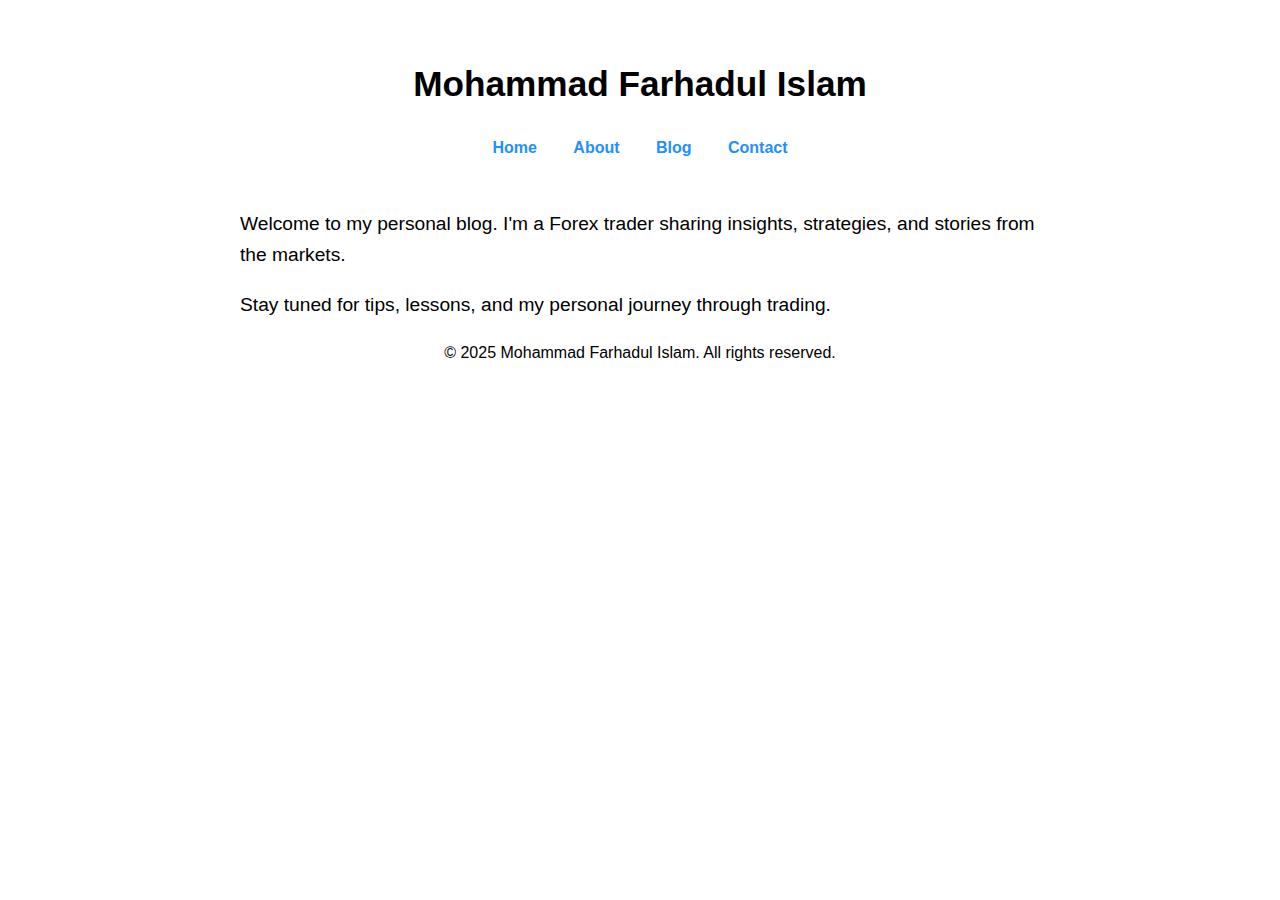
<file: index.html>
<!DOCTYPE html>
<html lang="en">
<head>
  <meta charset="UTF-8" />
  <meta name="viewport" content="width=device-width, initial-scale=1.0" />
  <title>Mohammad Farhadul Islam - Forex Trader & Blogger</title>
  <link rel="stylesheet" href="css/styles.css" />
</head>
<body>
  <header>
    <h1>Mohammad Farhadul Islam</h1>
    <nav>
      <a href="index.html">Home</a>
      <a href="about.html">About</a>
      <a href="blog.html">Blog</a>
      <a href="contact.html">Contact</a>
    </nav>
  </header>
  <div class="container">
    <section class="hero">
      <p>Welcome to my personal blog. I'm a Forex trader sharing insights, strategies, and stories from the markets.</p>
      <p>Stay tuned for tips, lessons, and my personal journey through trading.</p>
    </section>
  </div>
  <footer>
    <p>© 2025 Mohammad Farhadul Islam. All rights reserved.</p>
  </footer>
</body>
</html>
</file>
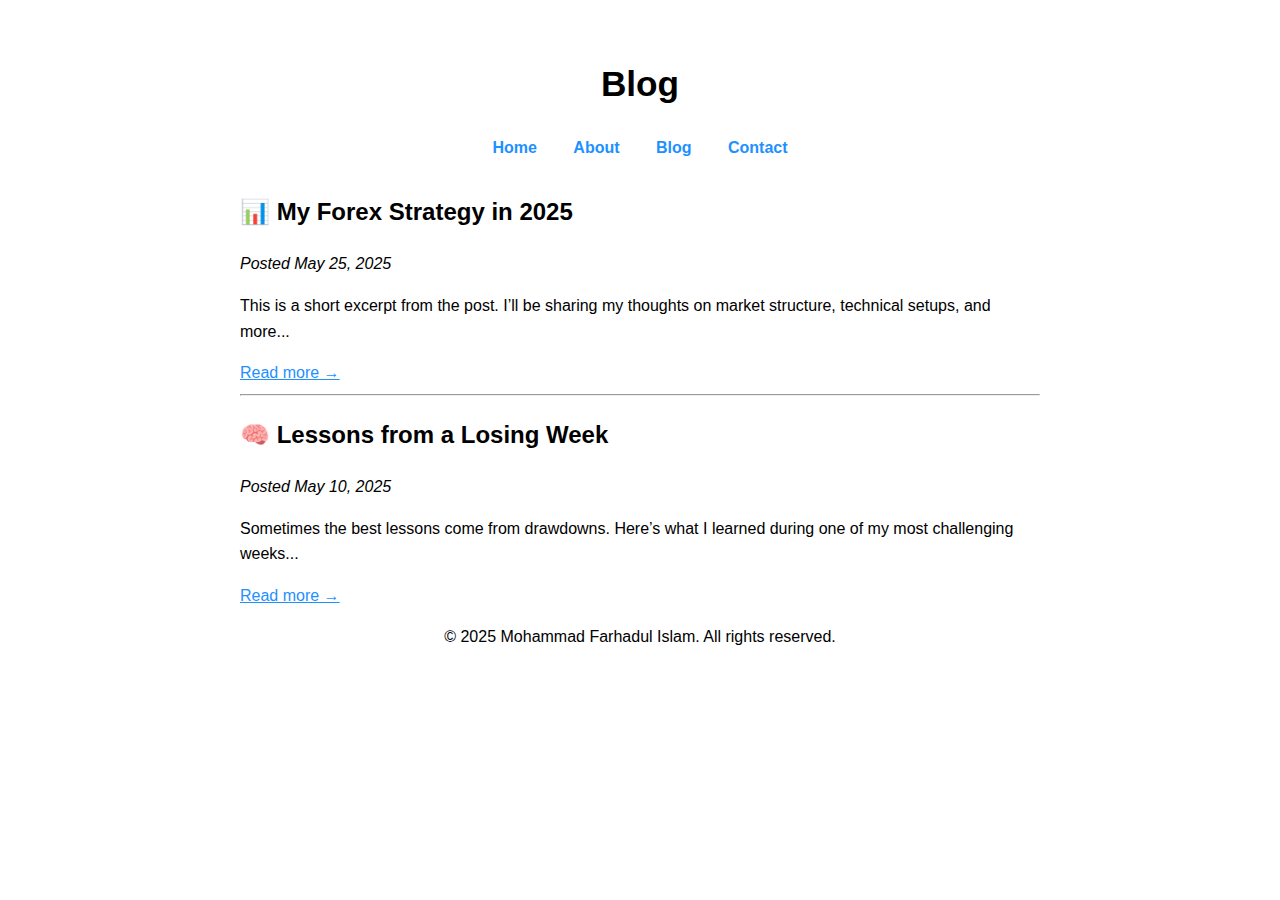
<file: blog.html>
<!DOCTYPE html>
<html lang="en">
<head>
  <meta charset="UTF-8" />
  <meta name="viewport" content="width=device-width, initial-scale=1.0"/>
  <title>Blog - Mohammad Farhadul Islam</title>
  <link rel="stylesheet" href="css/styles.css" />
</head>
<body>
  <header>
    <h1>Blog</h1>
    <nav>
      <a href="index.html">Home</a>
      <a href="about.html">About</a>
      <a href="blog.html">Blog</a>
      <a href="contact.html">Contact</a>
    </nav>
  </header>
  <main class="container">
    <section>
      <article>
        <h2>📊 My Forex Strategy in 2025</h2>
        <p><em>Posted May 25, 2025</em></p>
        <p>This is a short excerpt from the post. I’ll be sharing my thoughts on market structure, technical setups, and more...</p>
        <a href="#">Read more →</a>
      </article>
      <hr />
      <article>
        <h2>🧠 Lessons from a Losing Week</h2>
        <p><em>Posted May 10, 2025</em></p>
        <p>Sometimes the best lessons come from drawdowns. Here’s what I learned during one of my most challenging weeks...</p>
        <a href="#">Read more →</a>
      </article>
    </section>
  </main>
  <footer>
    <p>© 2025 Mohammad Farhadul Islam. All rights reserved.</p>
  </footer>
</body>
</html>
</file>
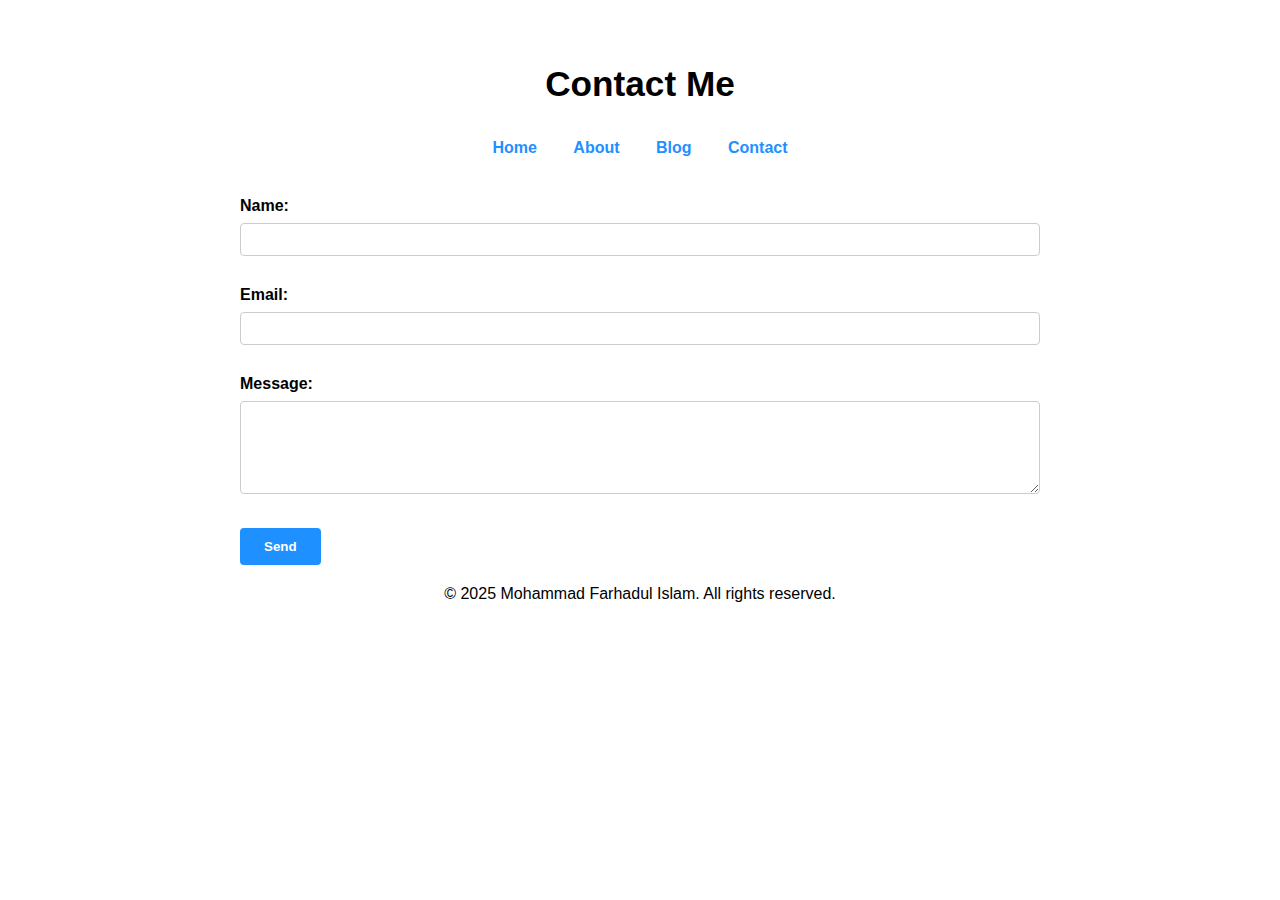
<file: contact.html>
<!DOCTYPE html>
<html lang="en">
<head>
  <meta charset="UTF-8" />
  <meta name="viewport" content="width=device-width, initial-scale=1.0"/>
  <title>Contact - Mohammad Farhadul Islam</title>
  <link rel="stylesheet" href="css/styles.css" />
</head>
<body>
  <header>
    <h1>Contact Me</h1>
    <nav>
      <a href="index.html">Home</a>
      <a href="about.html">About</a>
      <a href="blog.html">Blog</a>
      <a href="contact.html">Contact</a>
    </nav>
  </header>
  <main class="container">
    <section>
      <form action="#" method="post">
        <label for="name">Name:</label><br />
        <input type="text" id="name" name="name" required /><br /><br />
        
        <label for="email">Email:</label><br />
        <input type="email" id="email" name="email" required /><br /><br />
        
        <label for="message">Message:</label><br />
        <textarea id="message" name="message" rows="5" required></textarea><br /><br />
        
        <button type="submit">Send</button>
      </form>
    </section>
  </main>
  <footer>
    <p>© 2025 Mohammad Farhadul Islam. All rights reserved.</p>
  </footer>
</body>
</html>
</file>
<file: css/styles.css>
:root {
  --bg-light: #ffffff;
  --bg-dark: #121212;
  --text-light: #000000;
  --text-dark: #f0f0f0;
  --accent: #1e90ff;
}

@media (prefers-color-scheme: dark) {
  body {
    background-color: var(--bg-dark);
    color: var(--text-dark);
  }
  a {
    color: var(--accent);
  }
}

@media (prefers-color-scheme: light) {
  body {
    background-color: var(--bg-light);
    color: var(--text-light);
  }
  a {
    color: var(--accent);
  }
}

body {
  font-family: 'Segoe UI', Tahoma, Geneva, Verdana, sans-serif;
  margin: 0;
  padding: 2rem;
  line-height: 1.6;
}

header, footer {
  text-align: center;
  margin-bottom: 2rem;
}

nav a {
  margin: 0 1rem;
  text-decoration: none;
  font-weight: bold;
}

h1 {
  font-size: 2.2rem;
}

.container {
  max-width: 800px;
  margin: auto;
}

.hero {
  margin-top: 3rem;
}

.hero p {
  font-size: 1.2rem;
}

form label {
  font-weight: bold;
}

form input, form textarea {
  width: 100%;
  padding: 0.5rem;
  margin-top: 0.3rem;
  border: 1px solid #ccc;
  border-radius: 4px;
  box-sizing: border-box;
}

form button {
  background-color: var(--accent);
  color: white;
  border: none;
  padding: 0.7rem 1.5rem;
  cursor: pointer;
  border-radius: 4px;
  font-weight: bold;
}

form button:hover {
  background-color: #0d6efd;
}
</file>
